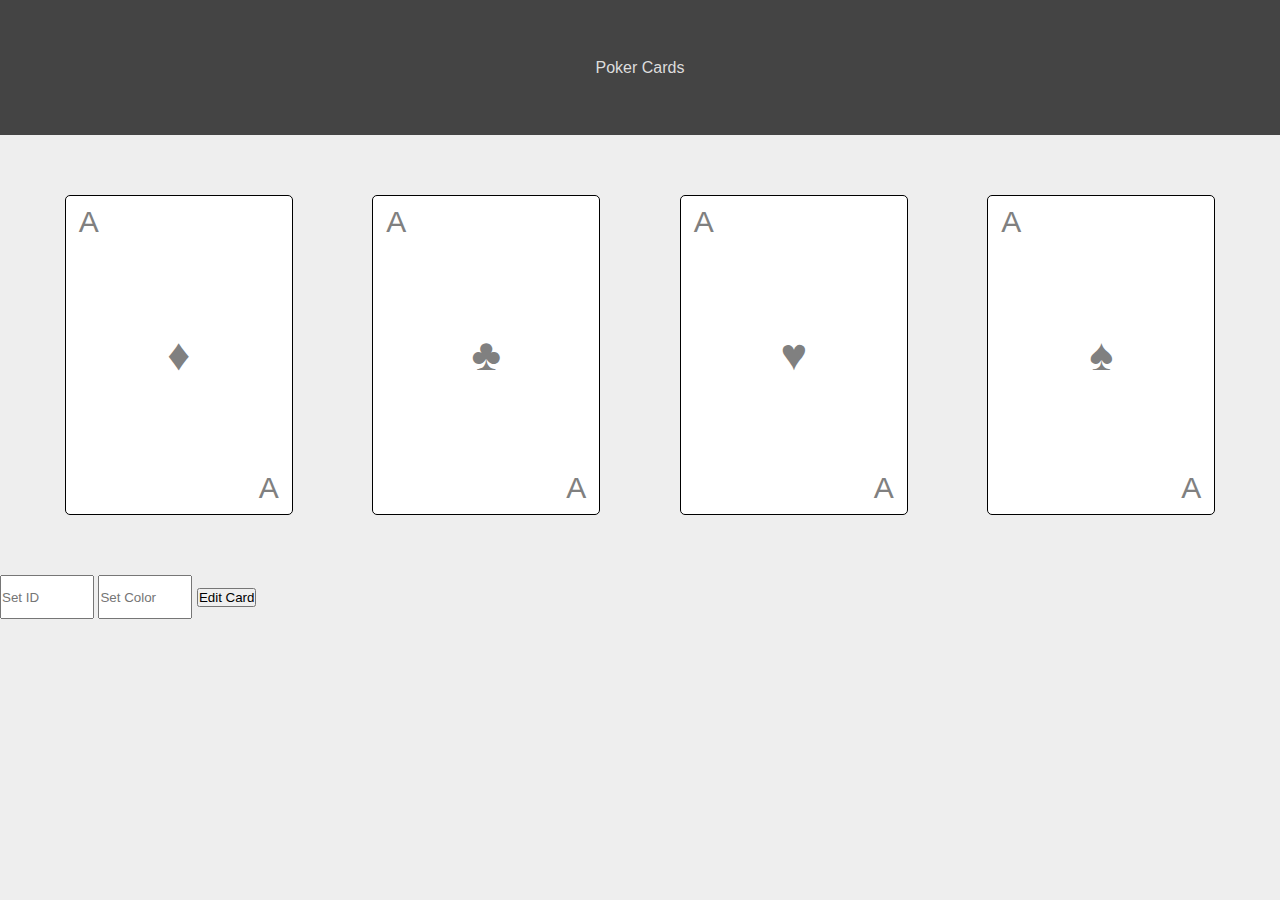
<file: Part2/index.html>
<!DOCTYPE html>
<html lang="en">
  <head>
    <meta charset="UTF-8" />
    <meta name="viewport" content="width=device-width, initial-scale=1.0" />
    <title>Styles</title>
    <link rel="stylesheet" href="index.css" />
  </head>
  <body>
    <header>Poker Cards</header>
    <main>
      <section id="diamonds">
        <span>A</span><span>♦</span><span>A</span>
      </section>
      <section id="clubs"><span>A</span><span>♣</span><span>A</span></section>
      <section id="hearts"><span>A</span><span>♥</span><span>A</span></section>
      <section id="spades"><span>A</span><span>♠</span><span>A</span></section>
    </main>
    <input id="idInput" type="text" placeholder="Set ID" />
    <input id="colorInput" type="text" placeholder="Set Color" />
    <button id="btn" onclick="setCard()">Edit Card</button>
    <script src="./index.js"></script>
  </body>
</html>
</file>
<file: Part2/index.css>
* {
  margin: 0;
  padding: 0;
  font-family: Arial, Helvetica, sans-serif;
}

body {
  background: #eee;
}

header {
  height: 15vh;
  background: #444;
  color: #ddd;
  display: flex;
  justify-content: center;
  align-items: center;
}

main {
  display: flex;
  justify-content: space-evenly;
  padding: 5vh 0;
  flex-wrap: wrap;
}

section {
  height: 300px;
  width: 200px;
  border: 1px solid #000;
  border-radius: 5px;
  display: flex;
  flex-direction: column;
  justify-content: space-between;
  background: #fff;
  color: grey;
  padding: 1vh 1vw;
  font-size: 30px;
  margin: 15px;
}

section span:nth-of-type(2) {
  margin: auto;
  font-size: 45px;
}

section span:nth-of-type(3) {
  margin-left: auto;
}

#container {
  height: 100px;
  width: 100px;
  border: 1px solid #000;
}

#idInput,
#colorInput,
#button {
  width: 90px;
  height: 40px;
}
</file>
